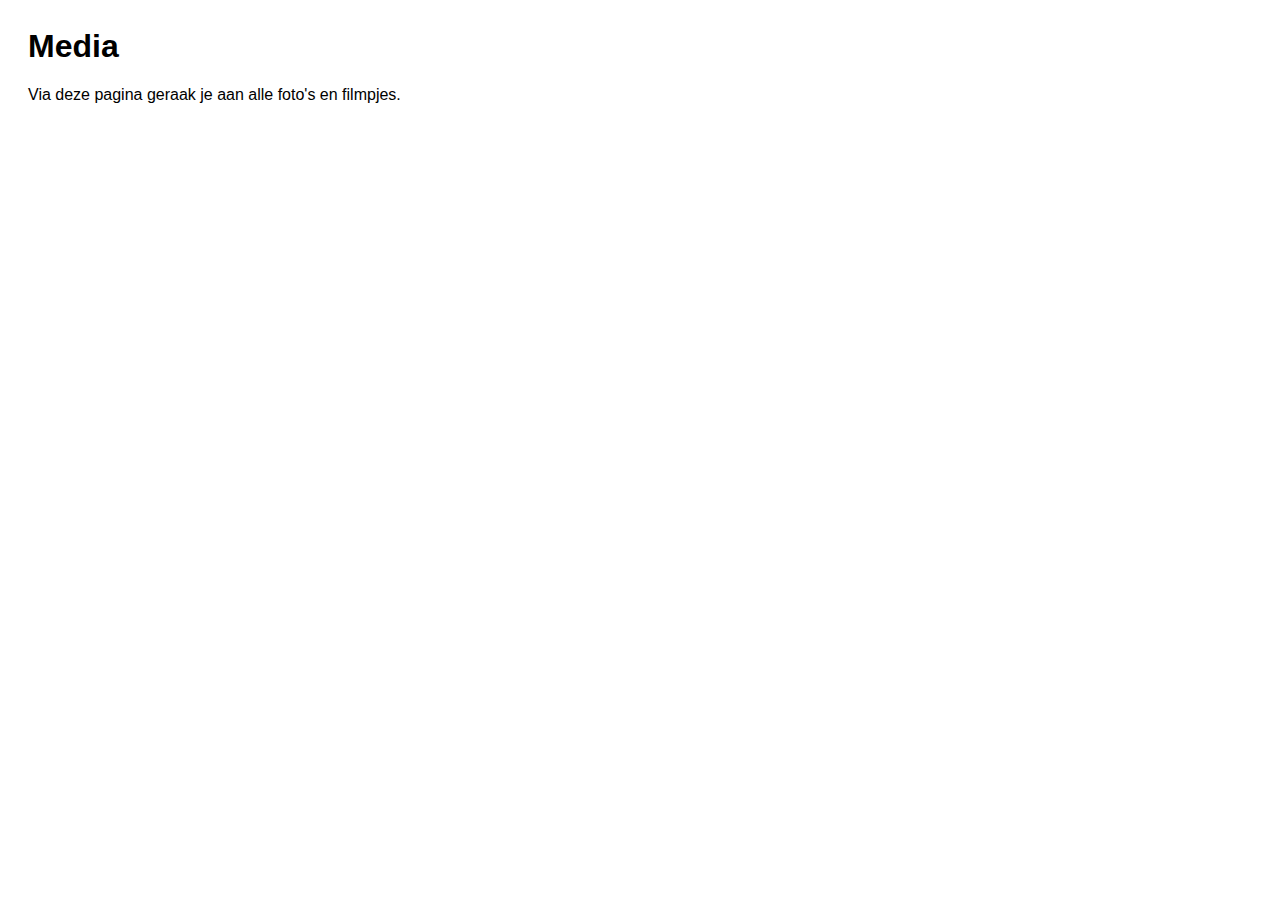
<file: media/index.html>
<!DOCTYPE htlm>
<html>
  <head>
    <meta charset="UTF-8">
    <title>Media</title>
    <link rel="stylesheet" href="/css/style.css"/>
  </head>
  <body>
    <h1>Media</h1>
    <p>Via deze pagina geraak je aan alle foto's en filmpjes.</p>
  </body>
  <script href="/scripts/footer.js"/>
</html>
</file>
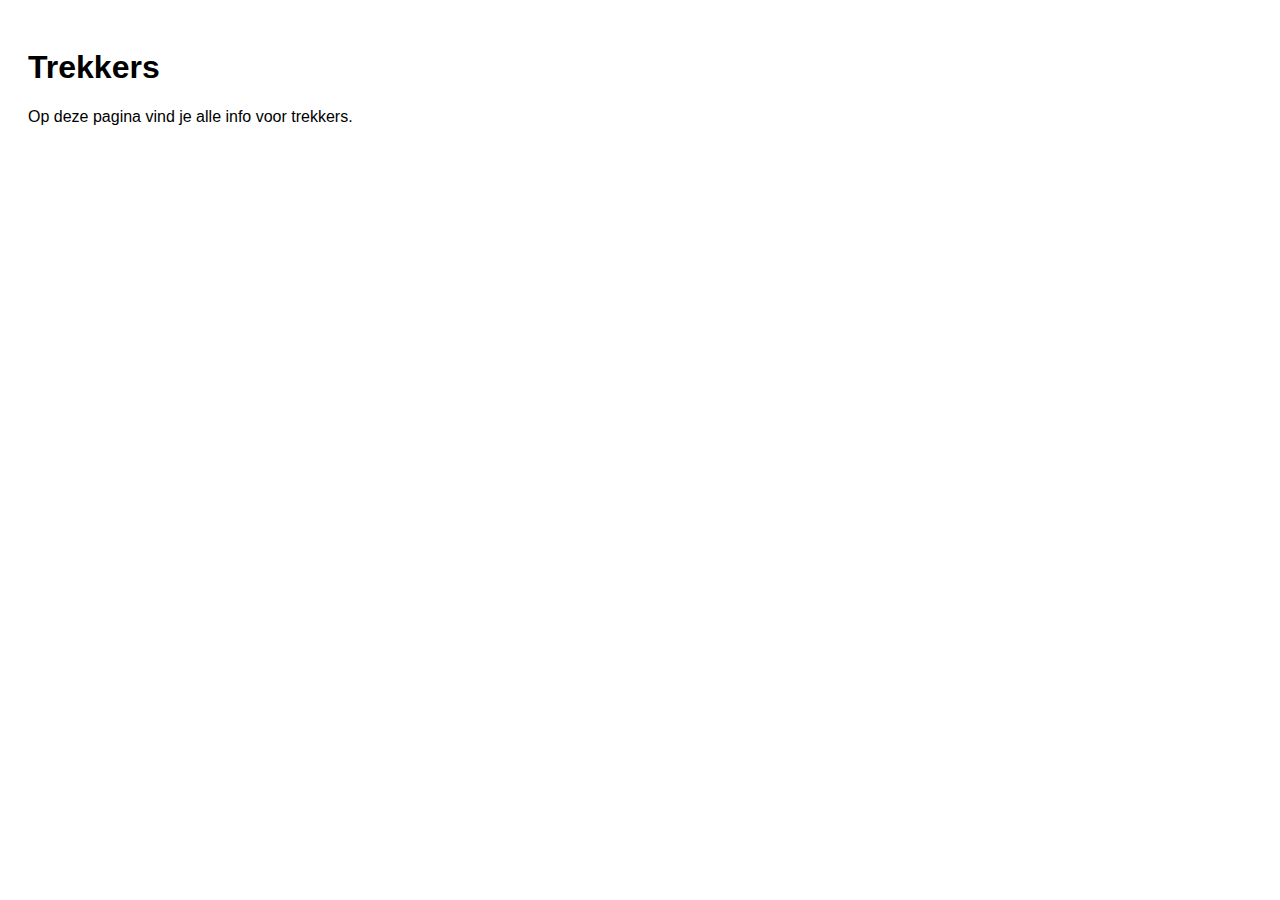
<file: trekkers/index.html>
<!DOCTYPE html>
<html lang="nl">
  <head>
    <meta charset="UTF-8">
    <title>Trekkers</title>
    <link rel="stylesheet" href="/css/style.css"/>
  </head>
  <body>
    <h1>Trekkers</h1>
    <p>Op deze pagina vind je alle info voor trekkers.</p>
  </body>
  <script href="/scripts/footer.js"/>
</html>
</file>
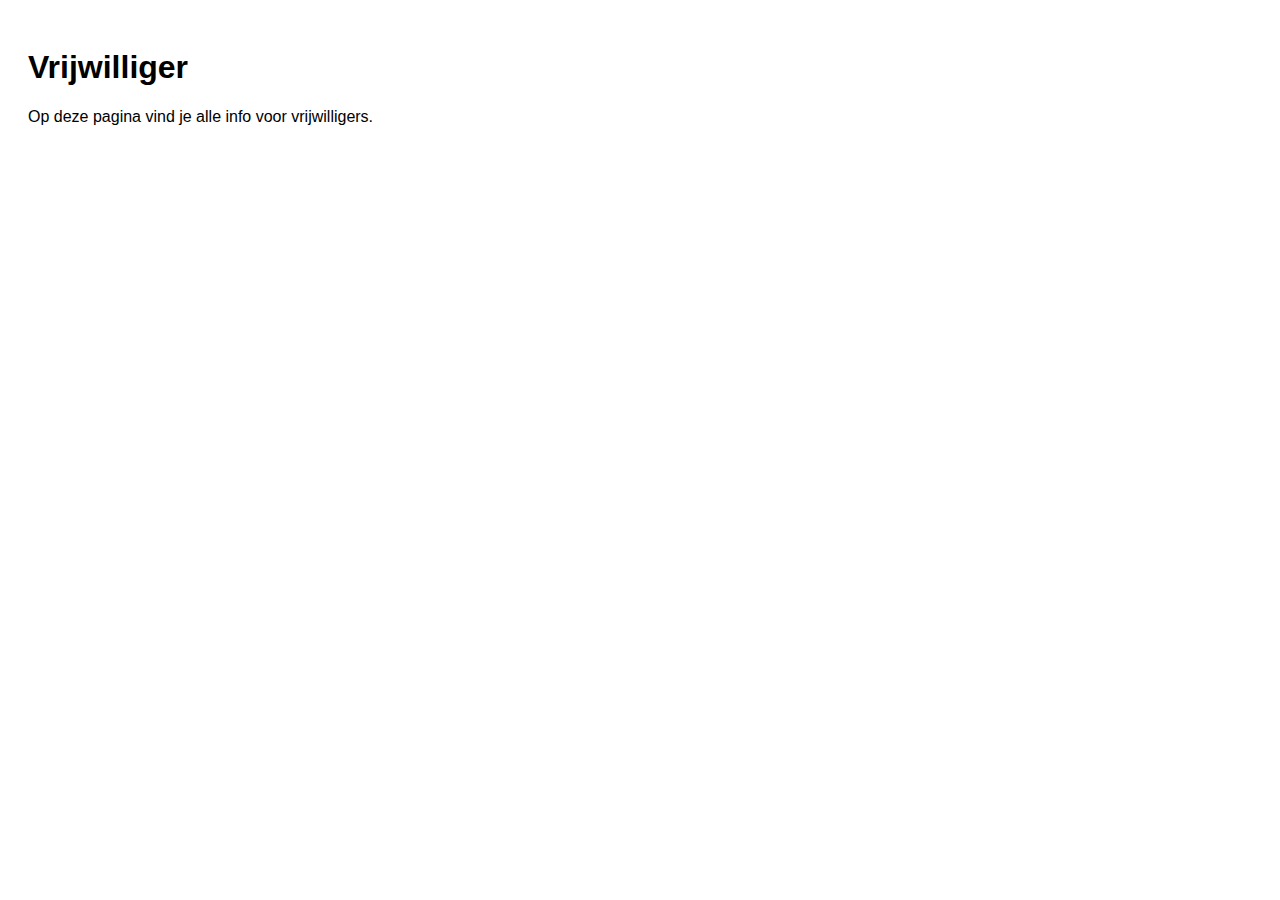
<file: vrijwilliger/index.html>
<!DOCTYPE html>
<html lang="nl">
  <head>
    <meta charset="UTF-8">
    <title>Vrijwilliger</title>
    <link rel="stylesheet" href="/css/style.css"/>
  </head>
  <body>
    <h1>Vrijwilliger</h1>
    <p>Op deze pagina vind je alle info voor vrijwilligers.</p>
  </body>
  <script href="/scripts/footer.js"/>
</html>
</file>
<file: css/style.css>
body{
  font-family: Arial, sans-serif;
  background-color: #e9ecef
  margin: 0;
  padding: 20px;
  color: black;
}

/*==== Headers ====*/
header {
  background-color: grey;
  color: white;
  padding: 10px;
  text-align: center;
}

header h1 {
  margin: 0;
  font-size: 2rem;
}

/*==== navigatie ====*/
site.header {
  displacy: flex;
  align-items: flex-start;
  gap: 20px;
  background-color: # 003366;
  border-radius: 12px;
  flex-wrap: wrap;
}

.logo {
  height: 100px;
  border-radius: 12px;
  flex-shrink: 0;
}

.site-title {
  margin: 0 0 10px 0;
  font-size: 1.8rem;
  color: white;
}
</file>
